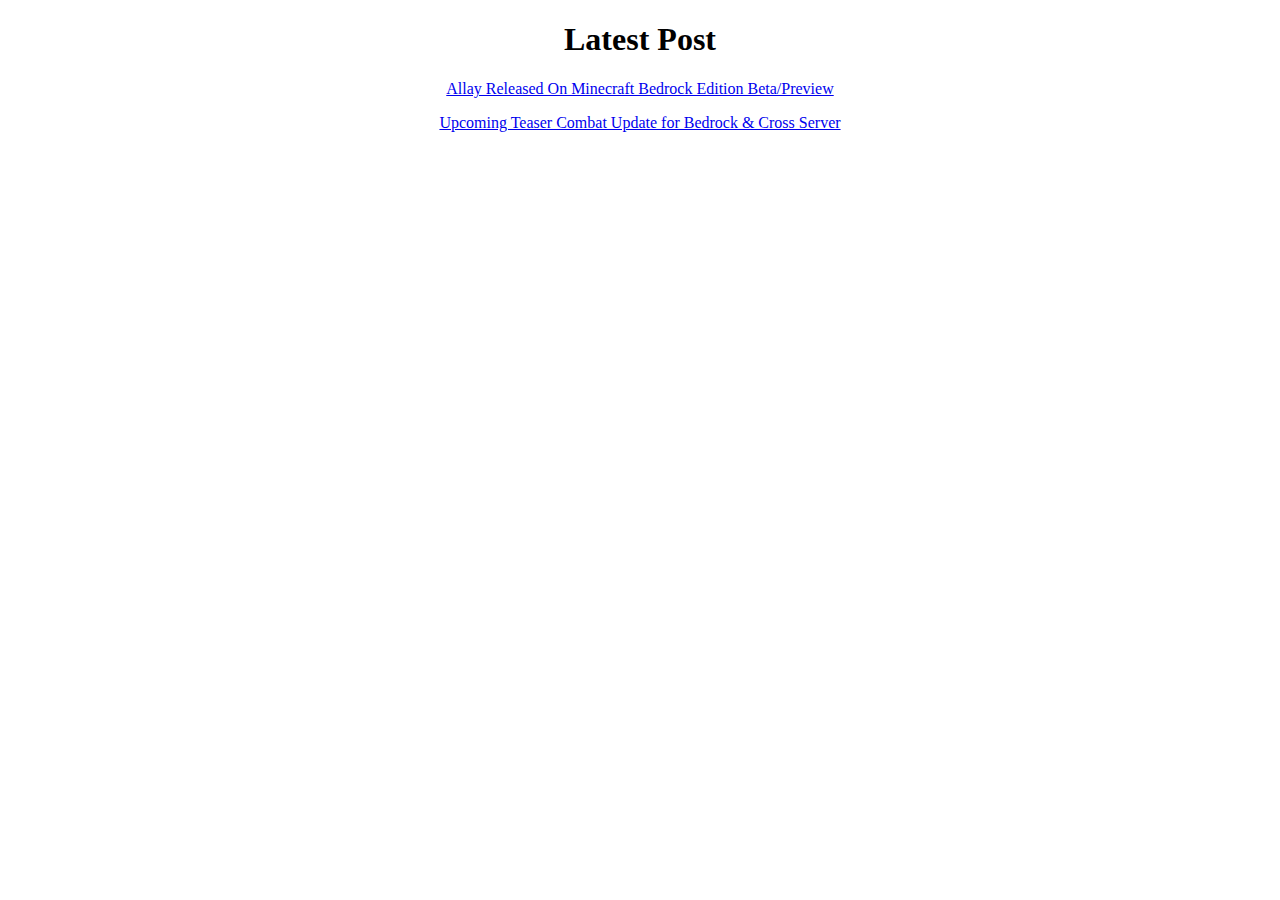
<file: BLOGS.html>
<!DOCTYPE html>
<html>
<head>
<link rel="icon" href="icon/fevicon1.ico" type="icon/ico" />
<title>News And More</title>
<style>
h1 {text-align: center;}
p {text-align: center;}
div {text-align: center;}
</style>
</head>
<body>

<h1>Latest Post</h1>
<p><a href="Posts/new.html">Allay Released On Minecraft Bedrock Edition Beta/Preview</a></p>
<p><a href="Posts/Combat&Multi.html">Upcoming Teaser Combat Update for Bedrock & Cross Server </a></p>
<div></div>

</body>
</html>
</file>
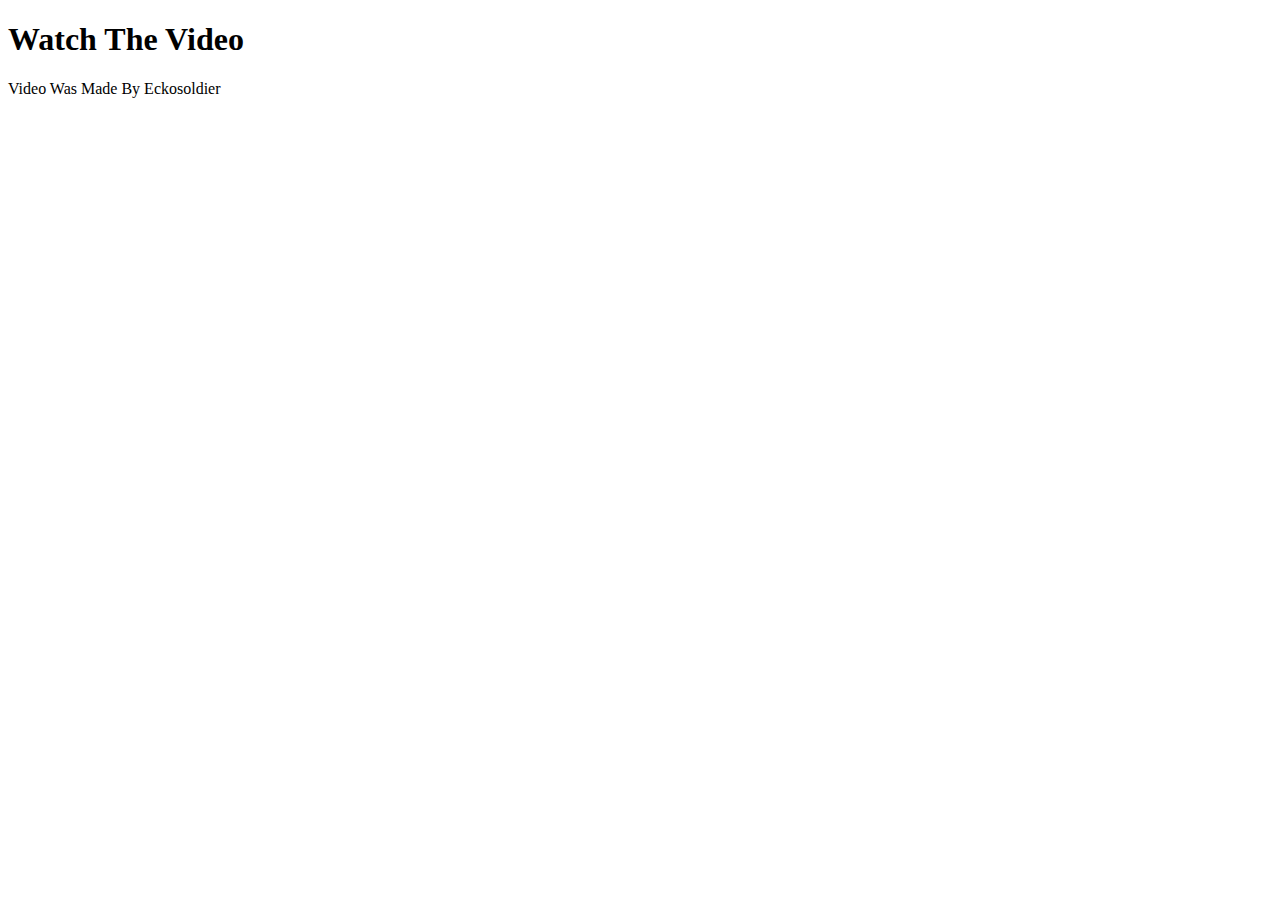
<file: Posts/new.html>
<!DOCTYPE html> 
<html> 
<body>
<head>
<title>Allay!!</title> 
<link rel="icon" href="icon/fevicon1.ico" type="icon/ico" />
<h1>Watch The Video</h1>
<p>Video Was Made By Eckosoldier</p>
<!DOCTYPE html>
<html>
<body>

<iframe width="1000" height="500" src="https://www.youtube-nocookie.com/embed/aZ4i2mAWnco" title="YouTube video player" frameborder="0" allow="accelerometer; autoplay; clipboard-write; encrypted-media; gyroscope; picture-in-picture" allowfullscreen></iframe>

</body>
</html>


</body> 
</html>
</file>
